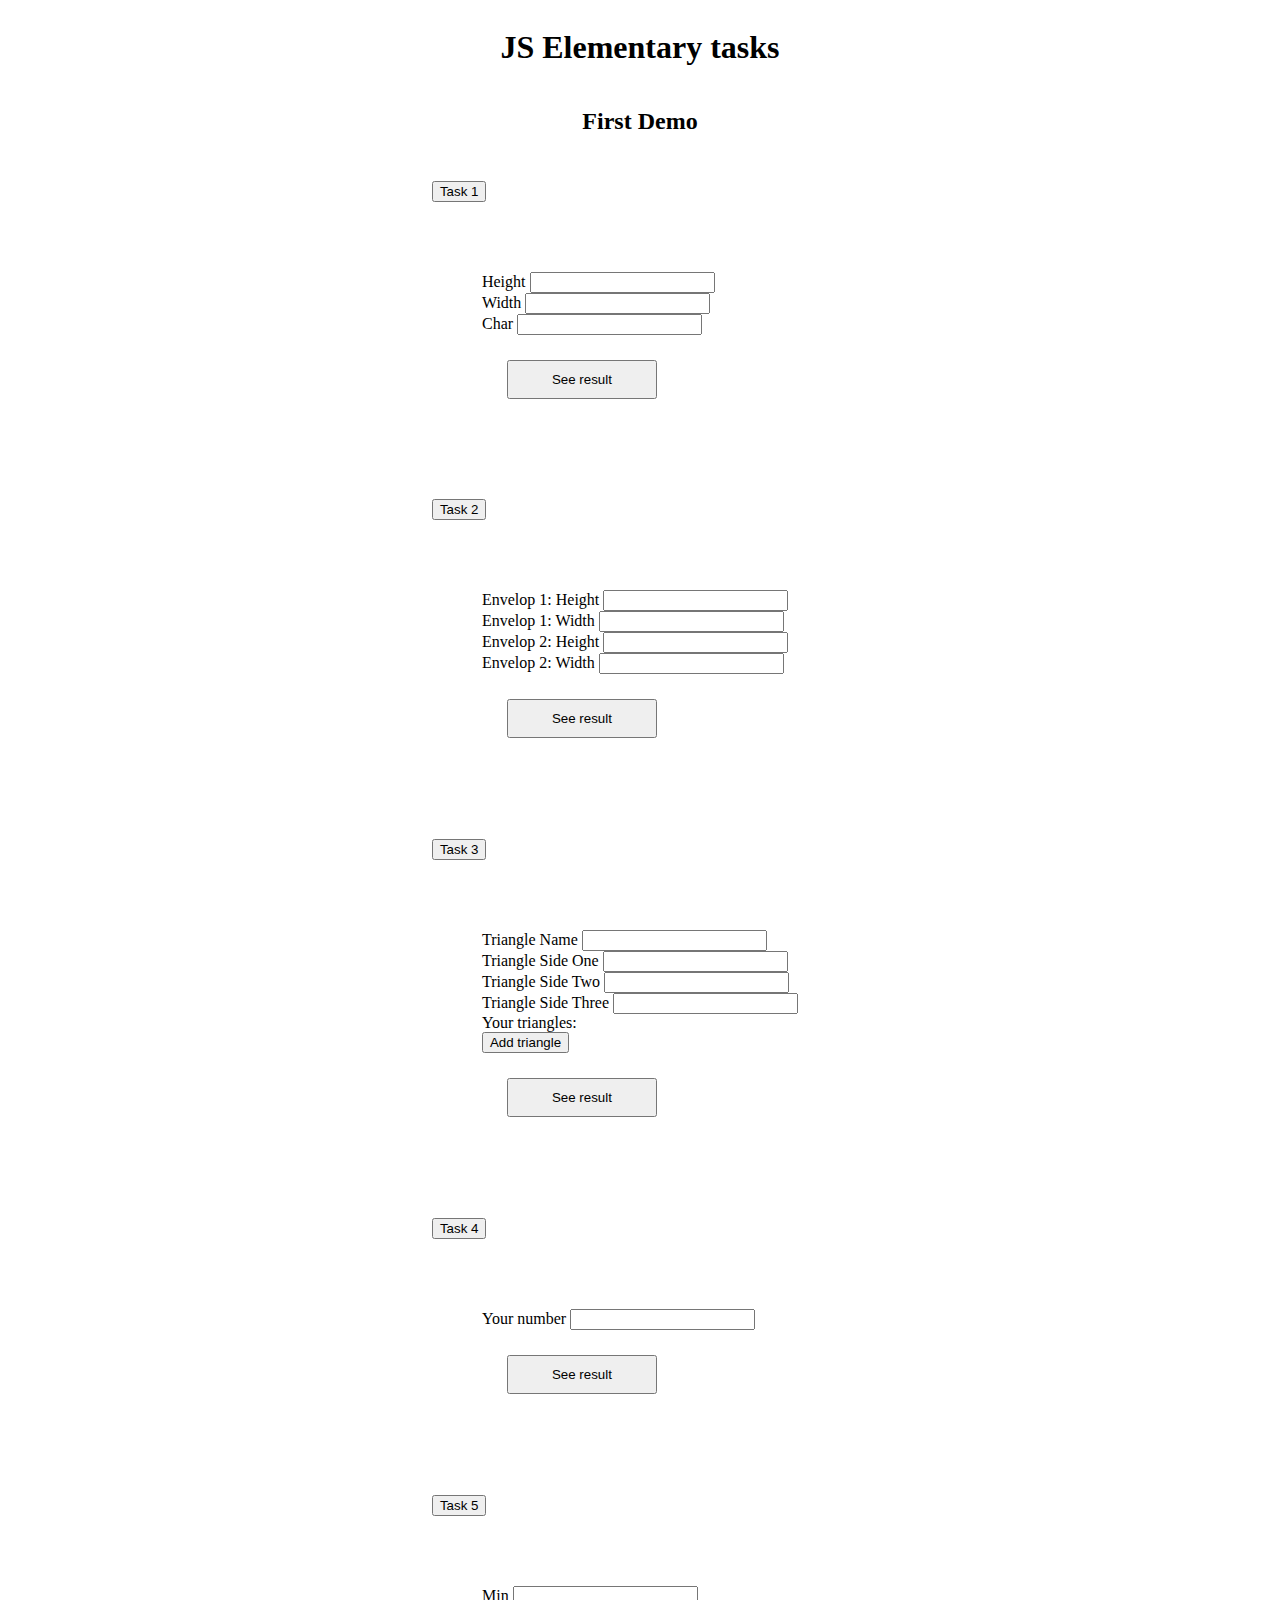
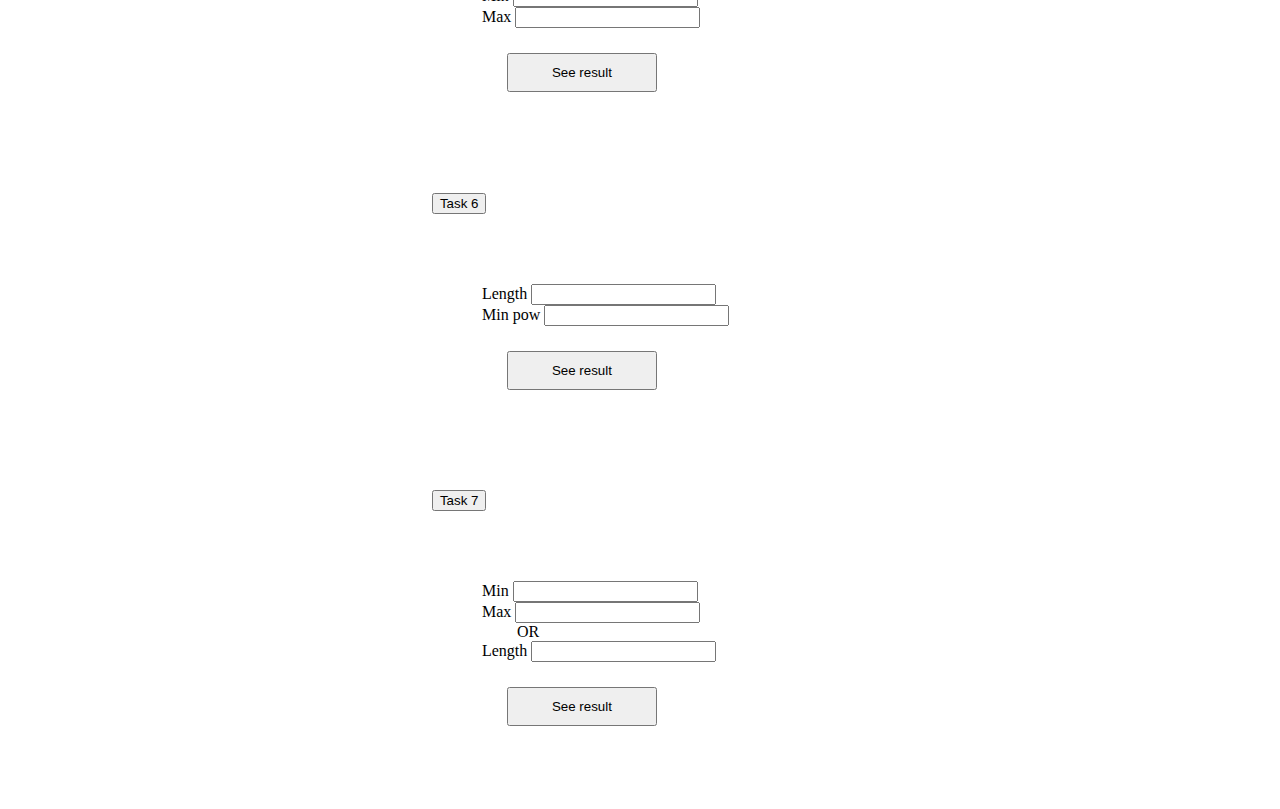
<file: demo1/index.html>
<!doctype html>
<html lang="en">
<head>
    <meta charset="UTF-8">
    <meta name="viewport"
          content="width=device-width, user-scalable=no, initial-scale=1.0, maximum-scale=1.0, minimum-scale=1.0">
    <meta http-equiv="X-UA-Compatible" content="ie=edge">
    <link rel="stylesheet" href="style.css">
    <link href="https://cdn.jsdelivr.net/npm/bootstrap@5.0.0-beta1/dist/css/bootstrap.min.css" rel="stylesheet" integrity="sha384-giJF6kkoqNQ00vy+HMDP7azOuL0xtbfIcaT9wjKHr8RbDVddVHyTfAAsrekwKmP1" crossorigin="anonymous">
    <title>Demo1</title>
</head>
<body>
<div class="wrapper">
    <h1>JS Elementary tasks</h1>
    <h2>First Demo</h2>
    <div class="accordion container" id="accordionExample">
        <div class="accordion-item">
            <h2 class="accordion-header" id="headingOne">
                <button class="accordion-button collapsed" type="button" data-bs-toggle="collapse" data-bs-target="#collapseOne" aria-expanded="false" aria-controls="collapseOne">
                    Task 1
                </button>
            </h2>
            <div id="collapseOne" class="accordion-collapse collapse" aria-labelledby="headingOne" data-bs-parent="#accordionExample">
                <div class="accordion-body">
                    <div class="row">
                        <div class="col-6">
                            <div class="input-group m-1">
                                <span class="input-group-text input-group-text-task1" id="task1_input_height">Height</span>
                                <input type="number" class="form-control" aria-label="Sizing example input" aria-describedby="task1_input_height" id="task1_height">
                            </div>
                            <div class="input-group m-1">
                                <span class="input-group-text input-group-text-task1" id="task1_input_width">Width</span>
                                <input type="number" class="form-control" aria-label="Sizing example input" aria-describedby="task1_input_width" id="task1_width">
                            </div>
                            <div class="input-group m-1">
                                <span class="input-group-text input-group-text-task1" id="task1_input_char">Char</span>
                                <input type="text" class="form-control" aria-label="Sizing example input" aria-describedby="task1_input_char" id="task1_char">
                            </div>
                        </div>
                        <div class="col-6 d-flex flex-column justify-content-end">
                            <div id="task1_result" class="d-flex justify-content-center"></div>
                            <div class="row justify-content-center">
                                <button type="button" class="btn btn-primary" id="task1_btn">See result</button>
                            </div>
                        </div>
                    </div>
                </div>
            </div>
        </div>
        <div class="accordion-item">
            <h2 class="accordion-header" id="headingTwo">
                <button class="accordion-button collapsed" type="button" data-bs-toggle="collapse" data-bs-target="#collapseTwo" aria-expanded="false" aria-controls="collapseTwo">
                    Task 2
                </button>
            </h2>
            <div id="collapseTwo" class="accordion-collapse collapse" aria-labelledby="headingTwo" data-bs-parent="#accordionExample">
                <div class="accordion-body">
                    <div class="row">
                        <div class="col-6">
                            <div class="row">
                                <div class="col-6">
                                    <div class="input-group m-1">
                                        <span class="input-group-text input-group-text-task2" id="task2_input_height1">Envelop 1: Height </span>
                                        <input type="number" class="form-control" aria-label="Sizing example input" aria-describedby="task2_input_height1" id="task2_height1">
                                    </div>
                                    <div class="input-group m-1">
                                        <span class="input-group-text input-group-text-task2" id="task2_input_with1">Envelop 1: Width</span>
                                        <input type="number" class="form-control" aria-label="Sizing example input" aria-describedby="task2_input_with1" id="task2_with1">
                                    </div>
                                </div>
                                <div class="col-6">
                                    <div class="input-group m-1">
                                        <span class="input-group-text input-group-text-task2" id="task2_input_height2">Envelop 2: Height </span>
                                        <input type="number" class="form-control" aria-label="Sizing example input" aria-describedby="task2_input_height1" id="task2_height2">
                                    </div>
                                    <div class="input-group m-1">
                                        <span class="input-group-text input-group-text-task2" id="task2_input_with2">Envelop 2: Width</span>
                                        <input type="number" class="form-control" aria-label="Sizing example input" aria-describedby="task2_input_with1" id="task2_with2">
                                    </div>
                                </div>
                            </div>
                        </div>
                        <div class="col-6 d-flex flex-column justify-content-end">
                            <div id="task2_result" class="d-flex justify-content-center"></div>
                            <div class="row justify-content-center">
                                <button type="button" class="btn btn-primary" id="task2_btn">See result</button>
                            </div>
                        </div>
                    </div>
                </div>
            </div>
        </div>
        <div class="accordion-item">
            <h2 class="accordion-header" id="headingThree">
                <button class="accordion-button collapsed" type="button" data-bs-toggle="collapse" data-bs-target="#collapseThree" aria-expanded="false" aria-controls="collapseThree">
                    Task 3
                </button>
            </h2>
            <div id="collapseThree" class="accordion-collapse collapse" aria-labelledby="headingThree" data-bs-parent="#accordionExample">
                <div class="accordion-body">
                    <div class="row">
                        <div class="col-6">
                            <div class="input-group m-1">
                                <span class="input-group-text input-group-text-task3 " id="task3_input_name">Triangle Name</span>
                                <input type="text" class="form-control" aria-label="Sizing example input" aria-describedby="task2_input_height1" id="task3_name">
                            </div>
                            <div class="input-group m-1">
                                <span class="input-group-text input-group-text-task3" id="task3_input_side_one">Triangle Side One</span>
                                <input type="number" class="form-control" aria-label="Sizing example input" aria-describedby="task2_input_height1" id="task3_side_one">
                            </div>
                            <div class="input-group m-1">
                                <span class="input-group-text input-group-text-task3" id="task3_input_side_two">Triangle Side Two</span>
                                <input type="number" class="form-control" aria-label="Sizing example input" aria-describedby="task2_input_height1" id="task3_side_two">
                            </div>
                            <div class="input-group m-1">
                                <span class="input-group-text input-group-text-task3" id="task3_input_side_three">Triangle Side Three</span>
                                <input type="number" class="form-control" aria-label="Sizing example input" aria-describedby="task2_input_height1" id="task3_side_three">
                            </div>
                            <div class="row mb-4 mt-4">
                                <div class="title">Your triangles: </div>
                                <div id="triangles_array"></div>
                            </div>
                            <div class="row justify-content-between">
                                <button type="button" class="col-5 btn btn-primary m-1" id="task3_add_triangle">Add triangle</button>
                            </div>
                        </div>
                        <div class="col-6 d-flex flex-column justify-content-end">
                            <div id="task3_result" class="d-flex justify-content-center"></div>
                            <div class="row justify-content-center">
                                <button type="button" class="btn btn-primary" id="task3_btn">See result</button>
                            </div>
                        </div>
                    </div>
                </div>
            </div>
        </div>
        <div class="accordion-item">
            <h2 class="accordion-header" id="headingFour">
                <button class="accordion-button collapsed" type="button" data-bs-toggle="collapse" data-bs-target="#collapseFour" aria-expanded="false" aria-controls="collapseFour">
                    Task 4
                </button>
            </h2>
            <div id="collapseFour" class="accordion-collapse collapse" aria-labelledby="headingFour" data-bs-parent="#accordionExample">
                <div class="accordion-body">
                    <div class="row">
                        <div class="col-6">
                            <div class="input-group m-1">
                                <span class="input-group-text" id="task4_input_number">Your number</span>
                                <input type="number" class="form-control" aria-label="Sizing example input" aria-describedby="task2_input_height1" id="task4_number">
                            </div>
                        </div>
                        <div class="col-6 d-flex flex-column justify-content-end">
                            <div id="task4_result" class="d-flex justify-content-center"></div>
                            <div class="row justify-content-center">
                                <button type="button" class="btn btn-primary" id="task4_btn">See result</button>
                            </div>
                        </div>
                    </div>
                </div>
            </div>
        </div>
        <div class="accordion-item">
            <h2 class="accordion-header" id="headingFive">
                <button class="accordion-button collapsed" type="button" data-bs-toggle="collapse" data-bs-target="#collapseFive" aria-expanded="false" aria-controls="collapseFive">
                    Task 5
                </button>
            </h2>
            <div id="collapseFive" class="accordion-collapse collapse" aria-labelledby="headingFive" data-bs-parent="#accordionExample">
                <div class="accordion-body">
                    <div class="row">
                        <div class="col-6">
                            <div class="input-group m-1">
                                <span class="input-group-text input-group-text-task5" id="task5_input_min">Min</span>
                                <input type="number" class="form-control" aria-label="Sizing example input" aria-describedby="task2_input_height1" id="task5_min">
                            </div>
                            <div class="input-group m-1">
                                <span class="input-group-text input-group-text-task5" id="task5_input_max">Max</span>
                                <input type="number" class="form-control" aria-label="Sizing example input" aria-describedby="task2_input_height1" id="task5_max">
                            </div>
                        </div>
                        <div class="col-6 d-flex flex-column justify-content-end">
                            <div id="task5_result" class="d-flex justify-content-center"></div>
                            <div class="row justify-content-center">
                                <button type="button" class="btn btn-primary" id="task5_btn">See result</button>
                            </div>
                        </div>
                    </div>
                </div>
            </div>
        </div>
        <div class="accordion-item">
            <h2 class="accordion-header" id="headingSix">
                <button class="accordion-button collapsed" type="button" data-bs-toggle="collapse" data-bs-target="#collapseSix" aria-expanded="false" aria-controls="collapseSix">
                    Task 6
                </button>
            </h2>
            <div id="collapseSix" class="accordion-collapse collapse" aria-labelledby="headingSix" data-bs-parent="#accordionExample">
                <div class="accordion-body">
                    <div class="row">
                        <div class="col-6">
                            <div class="input-group m-1">
                                <span class="input-group-text input-group-text-task6" id="task6_input_length">Length</span>
                                <input type="number" class="form-control" aria-label="Sizing example input" aria-describedby="task2_input_height1" id="task6_length">
                            </div>
                            <div class="input-group m-1">
                                <span class="input-group-text input-group-text-task6" id="task6_input_minPow">Min pow</span>
                                <input type="number" class="form-control" aria-label="Sizing example input" aria-describedby="task2_input_height1" id="task6_minPow">
                            </div>
                        </div>
                        <div class="col-6 d-flex flex-column justify-content-end">
                            <div id="task6_result" class="d-flex justify-content-center"></div>
                            <div class="row justify-content-center">
                                <button type="button" class="btn btn-primary" id="task6_btn">See result</button>
                            </div>
                        </div>
                    </div>
                </div>
            </div>
        </div>
        <div class="accordion-item">
            <h2 class="accordion-header" id="headingSeven">
                <button class="accordion-button collapsed" type="button" data-bs-toggle="collapse" data-bs-target="#collapseSeven" aria-expanded="false" aria-controls="collapseSeven">
                    Task 7
                </button>
            </h2>
            <div id="collapseSeven" class="accordion-collapse collapse" aria-labelledby="headingSeven" data-bs-parent="#accordionExample">
                <div class="accordion-body">
                    <div class="row">
                        <div class="col-6">
                            <div class="input-group m-1">
                                <span class="input-group-text input-group-text-task7" id="task7_input_min">Min</span>
                                <input type="number" class="form-control" aria-label="Sizing example input" aria-describedby="task2_input_height1" id="task7_min">
                            </div>
                            <div class="input-group m-1">
                                <span class="input-group-text input-group-text-task7" id="task7_input_max">Max</span>
                                <input type="number" class="form-control" aria-label="Sizing example input" aria-describedby="task2_input_height1" id="task7_max">
                            </div>
                            <span class="spanTask7">OR</span>
                            <div class="input-group m-1">
                                <span class="input-group-text input-group-text-task7" id="task7_input_length">Length</span>
                                <input type="number" class="form-control" aria-label="Sizing example input" aria-describedby="task2_input_height1" id="task7_length">
                            </div>

                        </div>
                        <div class="col-6 d-flex flex-column justify-content-end">
                            <div id="task7_result" class="d-flex justify-content-center"></div>
                            <div class="row justify-content-center">
                                <button type="button" class="btn btn-primary" id="task7_btn">See result</button>
                            </div>
                        </div>
                    </div>
                </div>
            </div>
        </div>
    </div>
</div>
<script src="https://cdn.jsdelivr.net/npm/bootstrap@5.0.0-beta1/dist/js/bootstrap.min.js" integrity="sha384-pQQkAEnwaBkjpqZ8RU1fF1AKtTcHJwFl3pblpTlHXybJjHpMYo79HY3hIi4NKxyj" crossorigin="anonymous"></script>
<script src="main.js" type="module"></script>
</body>
</html>
</file>
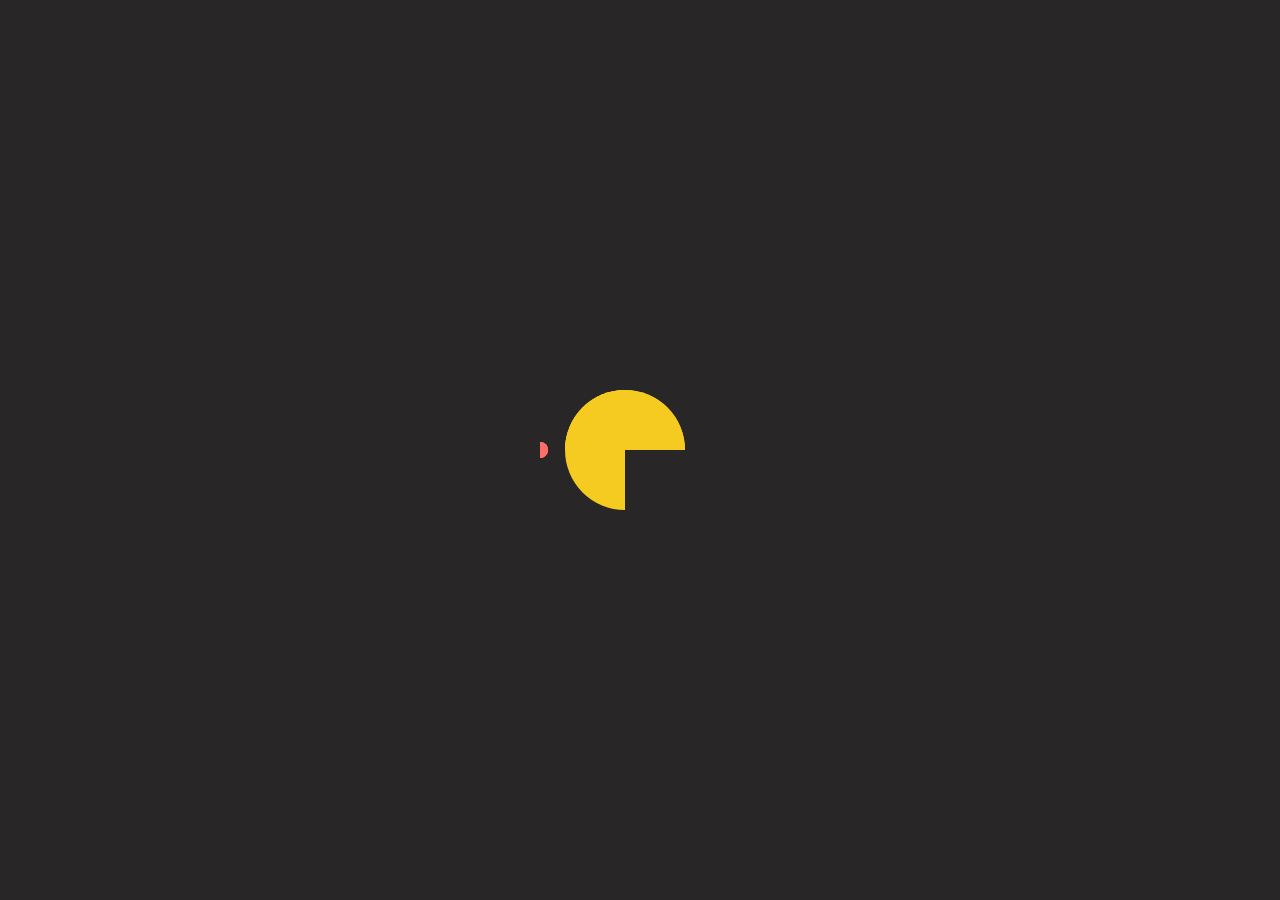
<file: demo2/index.html>
<!doctype html>
<html lang="en">
<head>
    <meta charset="UTF-8">
    <meta name="viewport"
          content="width=device-width, user-scalable=no, initial-scale=1.0, maximum-scale=1.0, minimum-scale=1.0">
    <meta http-equiv="X-UA-Compatible" content="ie=edge">
    <link rel="stylesheet" href="./app/libraries/bootstrap/bootstrap.min.css">
    <link rel="stylesheet" href="https://cdn.jsdelivr.net/npm/bootstrap-icons@1.3.0/font/bootstrap-icons.css">
    <link rel="stylesheet" href="./app/css/main.css">
    <title>Demo 2</title>
</head>
<body>

    <div class="header position-sticky top-0 w-100">
        <nav class="navbar navbar-dark bg-dark bg-gradient">
            <div class="container-fluid">
                <a class="navbar-brand" href="#">Food Shop</a>
                <div class="header-buttons d-flex justify-content-center align-items-center"></div>
            </div>
        </nav>
    </div>

    <div class="loader-container"></div>

    <div class="content">
        <div class="content-block d-flex ">
            <div class="filter-wrapper filter-background position-sticky top-0 navbar-dark ps-3 bg-dark">
                <div class="product-filter mt-5 w-100">
                    <div class="filters-block-wrapper">
                        <div class="wrapper"><!-- Filters --></div>
                    </div>
                </div>
            </div>
            <div class="product-wrap pt-5">
                <div class="sort-search"><!-- Search | Sort --></div>
                <div class="products justify-content-start align-items-stretch" id="products"><!-- Products cards --></div>
                <div class="paginationBlock d-flex justify-content-center align-items-center"><!-- Pagination --></div>
            </div>
        </div>
    </div>

    <div class="modal modal-fullscreen-xl-down fade" arial-hidden="true" id="modal" tabindex="-1">
        <div class="modal-dialog shadow-lg">
            <div class="modal-content">

            </div>
        </div>
    </div>



    <div class="footer-dark navbar-dark bg-dark d-flex justify-content-center ">
            <div class="container row">
                <p class="copyright d-flex justify-content-center align-items-center">Company Name © 2021</p>
            </div>
    </div>



<script src="https://cdn.jsdelivr.net/npm/@popperjs/core@2.5.4/dist/umd/popper.min.js" integrity="sha384-q2kxQ16AaE6UbzuKqyBE9/u/KzioAlnx2maXQHiDX9d4/zp8Ok3f+M7DPm+Ib6IU" crossorigin="anonymous"></script>
<script src="./app/libraries/bootstrap/bootstrap.min.js"></script>
<script src="./app/main.js" type="module"></script>
</body>
</html>
</file>
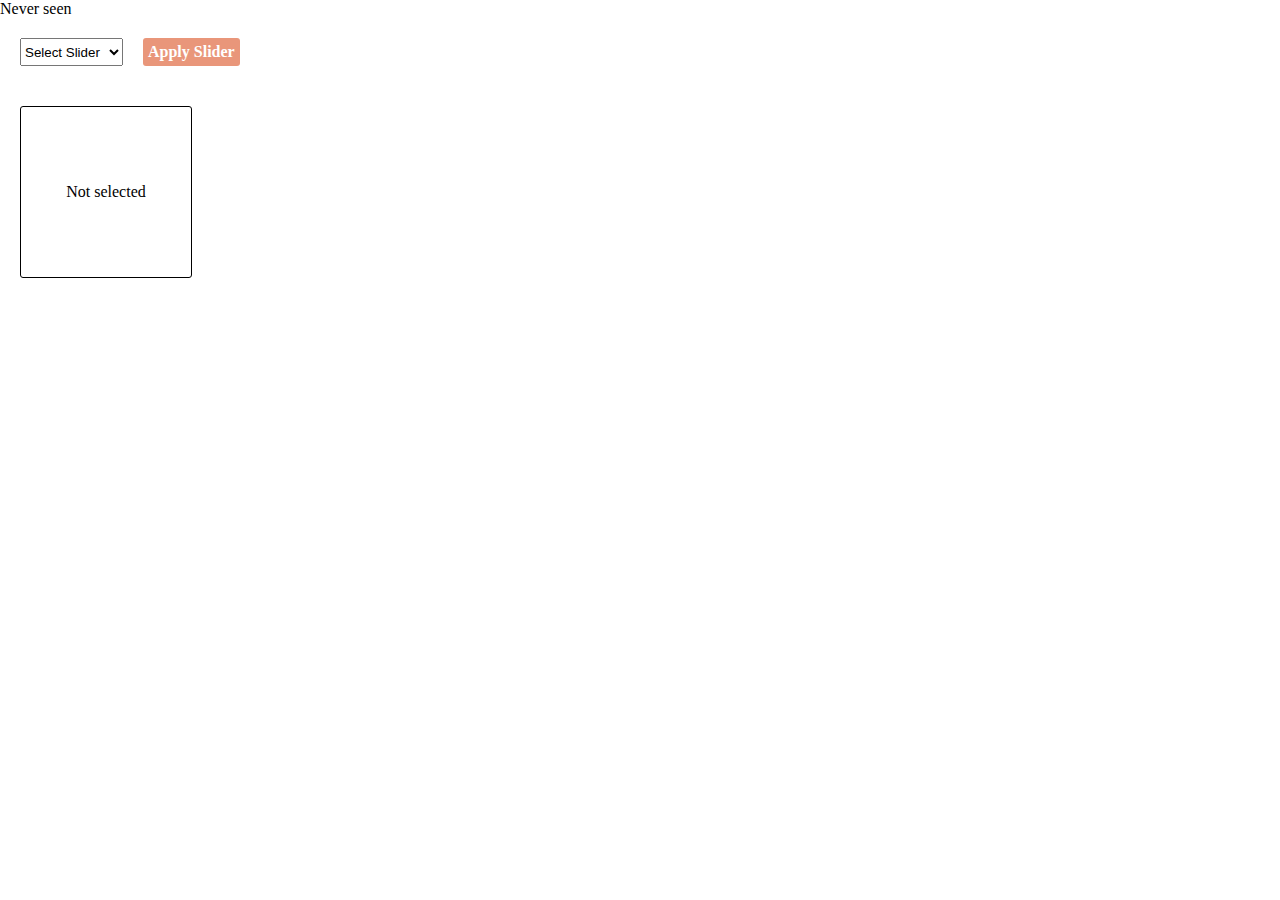
<file: HW9/index.html>
<!doctype html>
<html lang="en">
<head>
    <meta charset="UTF-8">
    <meta name="viewport"
          content="width=device-width, user-scalable=no, initial-scale=1.0, maximum-scale=1.0, minimum-scale=1.0">
    <meta http-equiv="X-UA-Compatible" content="ie=edge">
    <link rel="stylesheet" href="./style.css">
    <title>Document</title>
</head>
<body>
<div id="lastSeenDiv"></div>
<div class="wrapper">
    <select name="slider" id="sliderSelect">
        <option value="-1" selected id="selectDefaultOption">Select Slider</option>
        <option value="arrow">Arrow</option>
        <option value="bouncingBall">Bouncing ball</option>
        <option value="simpleDots">Simple dots</option>
        <option value="toggle8">Toggle 8</option>
        <option value="arrow3">Arrow 3</option>
        <option value="spin3">Spin 3</option>
        <option value="spin">Spin 1</option>
        <option value="grow2">Grow 2</option>
        <option value="star">Star 1</option>
        <option value="grow1">Grow 1</option>
    </select>
    <a href="#" id="applySliderBtn">Apply Slider</a>
</div>
<div id="sliderPreview">Not selected</div>
<script src="main.js"></script>
</body>
</html>
</file>
<file: demo1/style.css>
.wrapper{
    display: flex;
    flex-flow: column;
    justify-content: center;
    align-items: center;
}

.accordion-collapse{
    padding: 50px;
}
.input-group-text-task1{
    width: 80px;
}
.input-group-text-task2{
     width: 150px;
 }
.input-group-text-task3{
    width: 160px;
}
.input-group-text-task5{
    width: 50px;
}
.input-group-text-task6{
    width: 90px;
}
.input-group-text-task7{
    width: 80px;
}
.spanTask7{
    padding-left: 35px;
}
#task1_btn{
    padding: 10px 25px;
    width: 150px;
    margin: 25px;
}
#task2_btn{
    padding: 10px 25px;
    width: 150px;
    margin: 25px;
}
#task3_btn{
    padding: 10px 25px;
    width: 150px;
    margin: 25px;
}
#task4_btn{
    padding: 10px 25px;
    width: 150px;
    margin: 25px;
}
#task5_btn{
    padding: 10px 25px;
    width: 150px;
    margin: 25px;
}
#task6_btn{
    padding: 10px 25px;
    width: 150px;
    margin: 25px;
}
#task7_btn{
    padding: 10px 25px;
    width: 150px;
    margin: 25px;
}
</file>
<file: demo2/app/css/main.css>
.header{
    z-index: 10;
}

.filter-wrapper {
    width: 12%;
}

.product-wrap {
    width: 88%;
}

.products {
    display: flex;
    flex-wrap: wrap;
}

.products .card-wrapper  {
    padding: 10px;
    flex: 1 0 calc(100% / 5);
    max-width: calc(100% / 5);
}

.products .card-wrapper .product-card {
    box-shadow: 1px 1px 4px 0px #00000038;
    min-height: 100%;
}

.card-img{
    height: 300px;
    padding: 0 20px;
}

.card-body {
    display: flex;
    flex-flow: column;
    justify-content: space-between;
}

.cart-btn{
    background: transparent url("../img/cart.png") no-repeat center;
    height: 50px;
    width: 50px;
    border: none;
}

.sort-search{
    min-height: 50px;
    height: 50px;
    justify-content: center;
    align-items: center;
    background-color: #fed000!important;
    position: fixed;
    top: 66px;
    width: inherit;
    z-index: 10;
}

.product-filter {
    position: fixed;
}

.product-filter form-select{
    height: 38px;
}

.footer-dark{
    color: white;
}

label.form-check-label{
    color: white;
    font-size: 16px;
    font-family: system-ui;
}

.form-check-input{
    background-color: #fed000!important;
    border: 1px solid  #8c4d0b!important;

    height: 20px!important;
    width: 20px!important;
}

.form-check-input:checked{
    background-image: url("https://emojio.ru/images/apple-b/2714-fe0f.png") !important;
}

.btn-details{
    background-color: #fed000!important;
    border: 1px solid  #fed000!important;
}

.btn-check:focus+.btn-info, .btn-info:focus {
    box-shadow: 0 0 0 0.25rem #f5d02a !important;
}

.choose-category {
    color: white;
    font-size: 18px;
}

.content-block{
    width: 100%;
    min-height: calc(100vh - 106px);
}

.products{
    background: #f8f9fa;
}

.card-img-top{
    object-fit: contain;
}

.back-to-cart-btn {
    margin-right: 15px;
}

i {
    cursor: pointer;
    user-select: none;
}

.order-form input.has-error, .order-form select.has-error {
    border: 1px solid #ff4848;
}

.order-form input.valid, .order-form select.valid {
    border: 1px solid #54ff48;
}

@media screen and (max-width: 1790px){
    .filter-wrapper {
        width: 15%;
    }
    .product-wrap {
        width: 85%;
    }
    .products .card-wrapper  {
        flex: 1 0 calc(100% / 4);
        max-width: calc(100% / 4);
    }
}

@media screen and (max-width: 1500px){
    .filter-wrapper {
        width: 20%;
    }
    .product-wrap {
        width: 80%;
    }
}

@media screen and (max-width: 1400px){
    .products .card-wrapper  {
        flex: 1 0 calc(100% / 3);
        max-width: calc(100% / 3);
    }
}

@media screen and (max-width: 1100px){
    .filter-wrapper {
        position: fixed!important;
        top: 116px!important;
        z-index: 10;
        width: 100%!important;
        padding: 0!important;
        overflow: hidden;
    }
    .filter-wrapper:hover .product-filter .filters-block-wrapper, .filter-wrapper:focus .product-filter .filters-block-wrapper {
        margin-top: -0px!important;
    }
    .product-filter {
        margin: 0!important;
        display: flex!important;
        flex-wrap: wrap;
        justify-content: center;
        flex-flow: column-reverse!important;
        position: unset;
    }
    .product-filter .form-check {
        margin: 10px 20px 10px 0;
        max-width: 200px;
        max-height: 30px!important;
        min-height: unset!important;
    }
    .product-filter .form-check label.form-check-label {
        white-space: nowrap;
    }
    .choose-category {
        display: block!important;
        width: 100%;
        text-align: center;
        padding: 10px;
        margin: 0!important;
    }
    .product-filter .filters-block-wrapper {
        width: 100%;
        display: flex;
        justify-content: center;
        padding: 0 20px;
        margin-top: -90px!important;
        transition: 0.3s;
    }
    .product-filter .wrapper {
        width: 756px;
        display: flex;
        flex-flow: column;
        flex-wrap: wrap;
        max-height: 90px;
        height: 90px;
    }
    .product-wrap {
        width: 100%;
        padding-top: 100px!important;
    }
}

@media screen and (max-width: 860px){
    .products .card-wrapper  {
        flex: 1 0 calc(100% / 2);
        max-width: calc(100% / 2);
    }
}

@media screen and (max-width: 790px){
    .product-filter .wrapper {
        max-height: 180px;
        height: 180px;
    }
    .product-filter .filters-block-wrapper {
        margin-top: -180px!important;
    }

}

@media screen and (max-width: 640px){
    .product-filter .wrapper {
        max-height: 176px;
        height: 176px;
    }
    .product-filter .filters-block-wrapper {
        margin-top: -176px!important;
    }
}

@media screen and (max-width: 540px){
    .products .card-wrapper  {
        flex: 1 0 calc(100%);
        max-width: calc(100%);
    }
    .product-filter .wrapper {
        max-height: 220px;
        height: 220px;
    }
    .product-filter .filters-block-wrapper {
        margin-top: -220px!important;
    }
}

.loader{
    width: 100%;
    height: 100vh;
    position: fixed;
    top: 0;
    left: 0;
    z-index: 100;
    background: rgb(40, 38, 38);
    display: flex;
    justify-content: center;
    align-items: center;
}
</file>
<file: HW9/style.css>
head, body { margin: 0; padding: 0; text-decoration: none; outline: none; box-sizing: border-box; }

.wrapper {
    display: flex;
    padding: 20px;
}

#applySliderBtn {
    display: block;
    padding: 5px;
    margin-left: 20px;
    outline: none;
    border-radius: 3px;
    background-color: darksalmon;
    color: #fff;
    font-weight: bold;
    text-decoration: none!important;
    transition: 0.3s;
}
#applySliderBtn:hover {
    background-color: #ffb8a0;
}

#sliderPreview {
    width: 150px;
    margin: 20px;
    border: 1px solid black;
    border-radius: 3px;
    padding: 10px;
    height: 150px;
    display: flex;
    align-items: center;
    justify-content: center;
}
</file>
